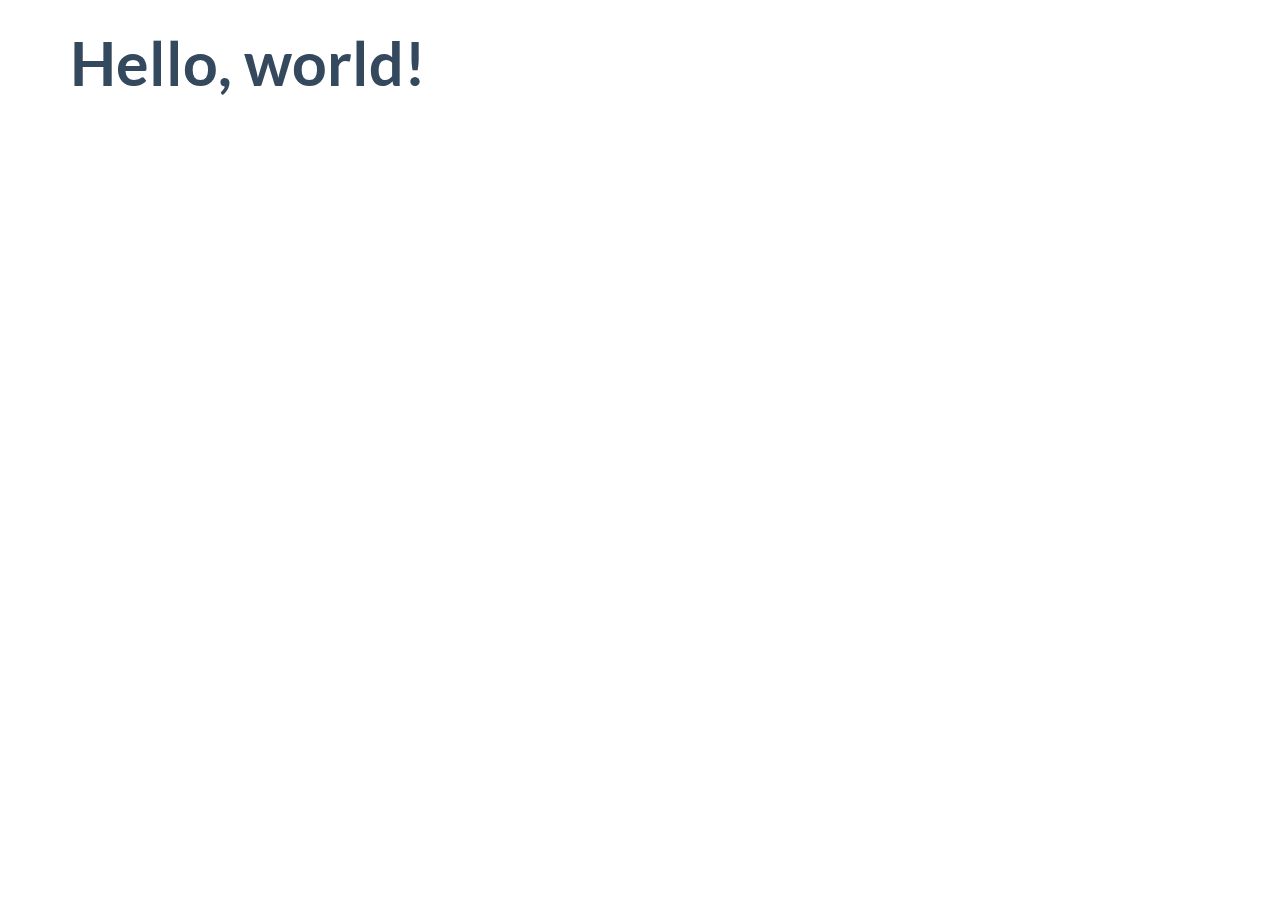
<file: getdwelling/static/FlatUI/dist/index.html>
<!DOCTYPE html>
<html lang="en">
  <head>
    <meta charset="utf-8">
    <title>Flat UI Free 101 Template</title>
    <meta name="viewport" content="width=device-width, initial-scale=1.0">

    <!-- Loading Bootstrap -->
    <link href="../dist/css/vendor/bootstrap/css/bootstrap.min.css" rel="stylesheet">

    <!-- Loading Flat UI -->
    <link href="../dist/css/flat-ui.min.css" rel="stylesheet">

    <link rel="shortcut icon" href="img/favicon.ico">

    <!-- HTML5 shim, for IE6-8 support of HTML5 elements. All other JS at the end of file. -->
    <!--[if lt IE 9]>
      <script src="js/vendor/html5shiv.js"></script>
      <script src="js/vendor/respond.min.js"></script>
    <![endif]-->
  </head>
  <body>
    <div class="container">
        <h1>Hello, world!</h1>
    </div>
    <!-- /.container -->


    <!-- jQuery (necessary for Flat UI's JavaScript plugins) -->
    <script src="../dist/js/vendor/jquery.min.js"></script>
    <!-- Include all compiled plugins (below), or include individual files as needed -->
    <script src="../dist/js/vendor/video.js"></script>
    <script src="../dist/js/flat-ui.min.js"></script>

  </body>
</html>
</file>
